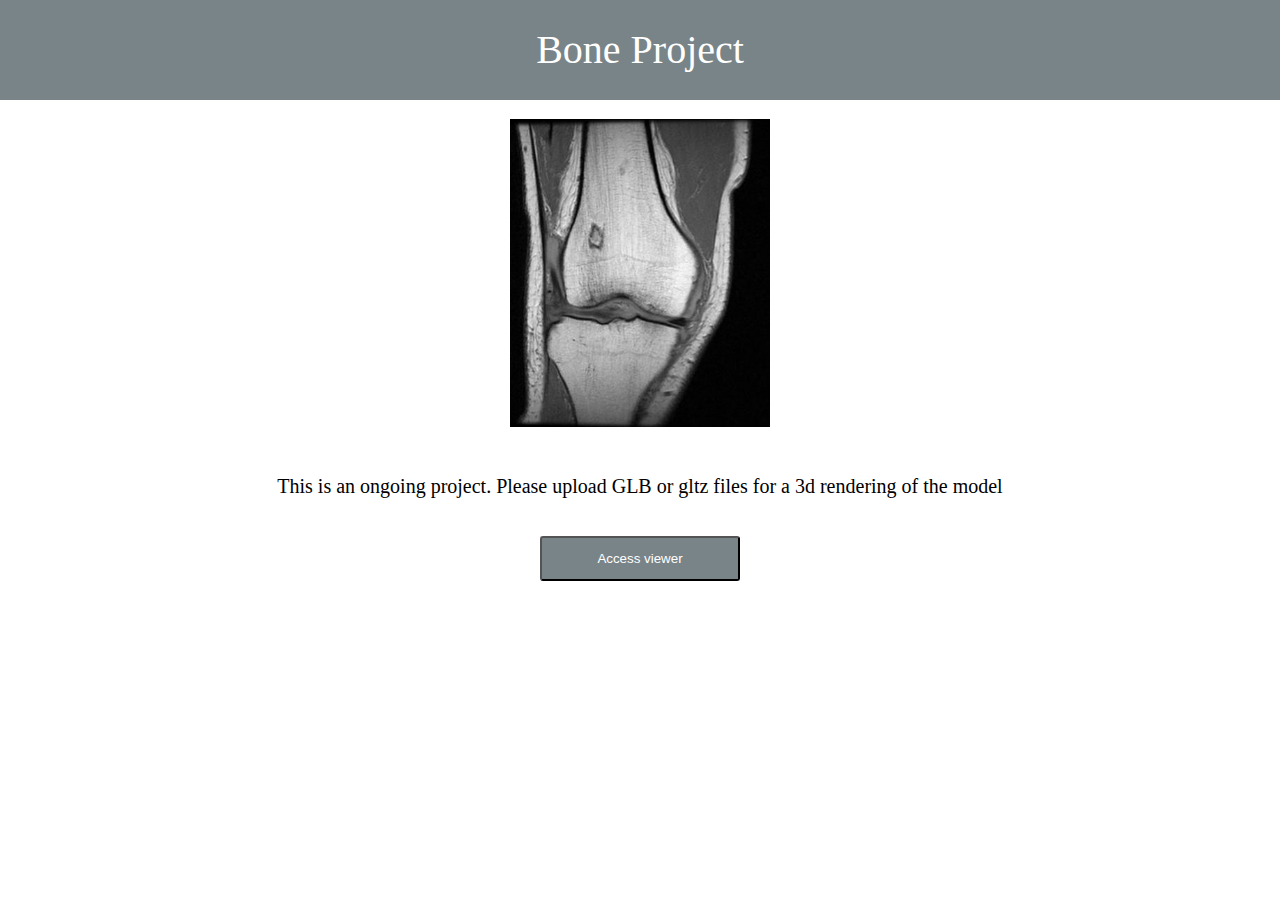
<file: index.html>
<!DOCTYPE html>

<head>
    <title>BabylonJS Sandbox - View glTF, glb, obj and babylon files</title>
    <link href="start.css" rel="stylesheet" />
    <link href="index.css" rel="stylesheet" />

    <script src="https://cdn.babylonjs.com/babylon.js"></script>
    <script src="https://cdn.babylonjs.com/loaders/babylonjs.loaders.min.js"></script>
</head>

<body>
    <div class = "title">
        
        <p id = "text"> Bone Project</p>
        
    </div>
    <div class ="info">
        <img src = "bone.jpeg" id = "bone">
        <p>This is an ongoing project. Please upload GLB or gltz files for a 3d rendering of the model</p>
        <button type="button" class = "link"><a href = "start.html">Access viewer</a> </button>
    </div>
</body>

</html>
</file>
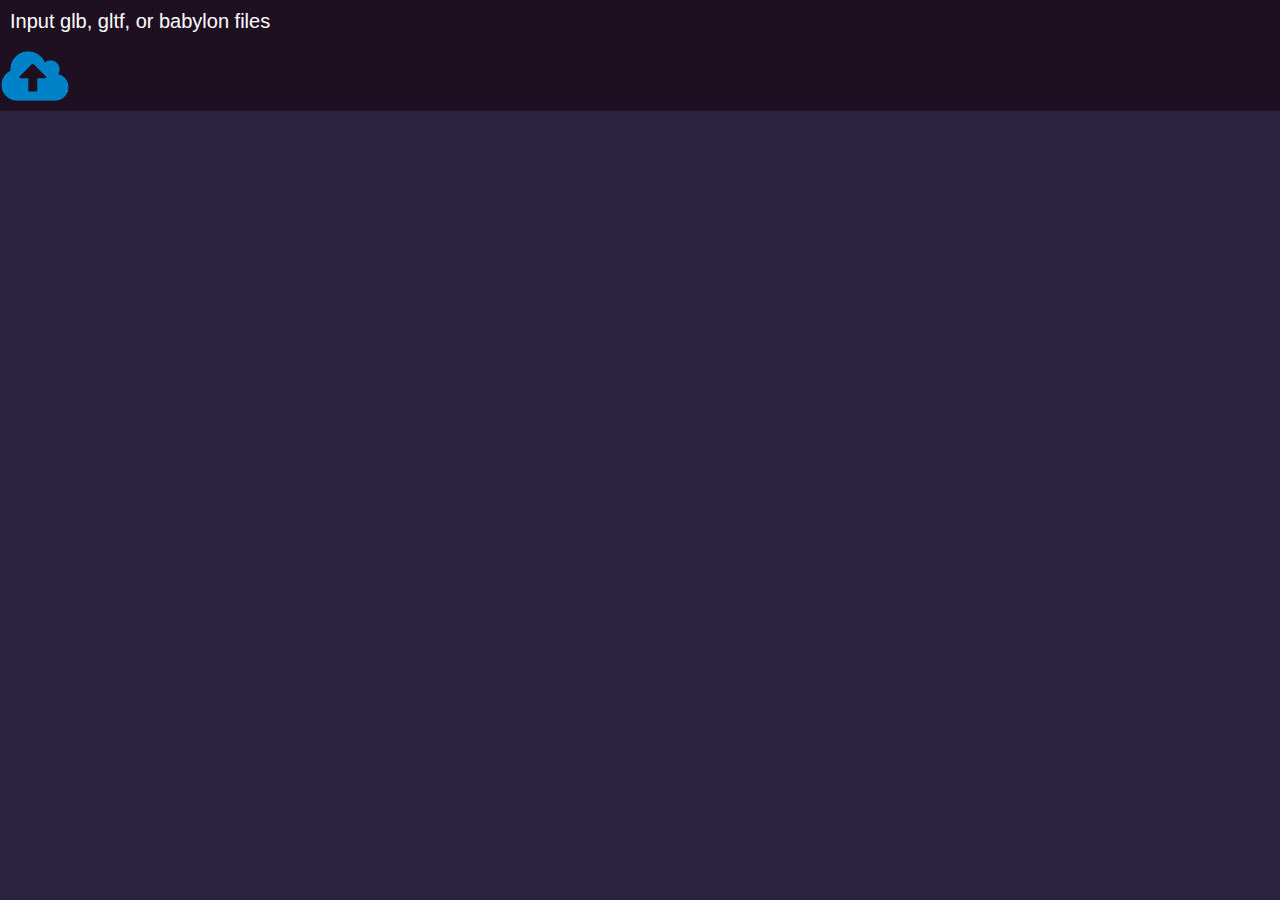
<file: start.html>
<!DOCTYPE html>

<head>
    <title>BabylonJS Sandbox - View glTF, glb, obj and babylon files</title>
    <link href="start.css" rel="stylesheet" />

    <script src="https://cdn.babylonjs.com/babylon.js"></script>
    <script src="https://cdn.babylonjs.com/loaders/babylonjs.loaders.min.js"></script>
</head>

<body>
    <div id = "root">
        <p id = "Text"> Input glb, gltf, or babylon files</p>
        <div id = "footer" class  = "footer">
            <div id="animationBar">
                <div class="dropdown">
                    <div id="dropdownContent">
                    </div>
                </div>
            </div>
            <div class = "footerRight">
                <div class = "custom-upload">
                    <input type = "file" id = "files" multiple/>
                </div>
                <a href="javascript:void(null);" id="btnEnvironment" class="hidden"></a>
                <a href="javascript:void(null);" id="btnInspector" class="hidden"></a>
                <div id="dropdownContent-env" class="hidden">
                </div>
            </div>
        </div>
        <div id="canvasZone">
            <canvas id="renderCanvas" touch-action="none"></canvas>
        </div>
        <div id="errorZone"></div>
    </div>
    <script src="environment.js"></script>
    <script src="start.js"></script>
</body>

</html>
</file>
<file: start.css>
html {
    --background: #2A2342;
    --footer-background: #201936;
    --footer-height: 70px;
    --button-hover-color: #BB464B;
    --button-hover-hover: #e0684b;
    --button-hover-background:  #162D3A;
    --font-size: 20px;
    --header-background:#1f1021;
}

html, body, #root {
    width: 100%;
    height: 100%;
    padding: 0;
    margin: 0;
    overflow: hidden;
    font-size: var(--font-size);
    background: var(--background);
    font-family: "acumin-pro-condensed";
    font-weight: normal;
}

.hidden {
    display: none !important;
}

#click-interceptor {
    position: absolute;
    width: 100%;
    height: 100%;    
    z-index: 99;
    top:0;
    left:0;
}

#canvasZone {
    display: block;
    padding: 0;
    margin: 0;
    overflow: hidden;
    width: 100%;
    height: calc(100% - var(--footer-height));   
}

#renderCanvas {
    position: relative;
    overflow: hidden;
    width: 100%;
    height: 100%;
    margin: 0;
    padding: 0;
    touch-action: none;
    -ms-touch-action: none;  
    display: block;
}

a {
    color: white;
}

a:visited {
    color: white;
}
.footer{
   position:relative;
   width:100%;
   height:var(--footer-height);
   margin:0;
   padding:0;
   background-color:var(--header-background);
   font-size:0;
   display:grid;
   grid-template-rows:100%;
   grid-template-columns:201px 1fr 210px
}
.footerRight{
    display:flex;
    flex-direction:row;
    grid-column:1;
    grid-row:1;
}
.footerRight a {
    float: left; /* Float links side by side */
    width: var(--footer-height);
    height: var(--footer-height);
    margin: 0px;
    padding: 0;
    transition: all 0.3s ease; /* Add transition for hover effects */
    display: grid;
    align-content: center;
    justify-content: center;
    cursor: pointer;
}
.footerRight .custom-upload:hover {
    background-color: var(--button-hover-color);
    transition: 0.5s ease;
}
.footerRight a:active{
    background-color: #162D3A;
}

.custom-upload{
    position: relative;
    background: url("uploadimg.png");
    background-size:contain;
    max-width: var(--footer-height);
    height: var(--footer-height);
}
.custom-upload input[type = file]
{
    outline:none;
    position:relative;
    text-align:right;
    -moz-opacity:0;
    opacity:0;
    z-index:2;
    width:100%;
    height:100%;

}

#logoContainer {
    position: absolute;
    top:0;
    left:0;
    width: 100%;   
    height: calc(100% - 70px);
    pointer-events: none;
}

#logo {
    position: absolute;
    width: 20%;
    height: 20%;
    top: 40%;
    left: 40%;
    pointer-events: none;
}

#Text{
    color:white;
    font-weight:normal;
    font-size:20px;
    font-family: 'Gill Sans', 'Gill Sans MT', Calibri, 'Trebuchet MS', sans-serif;
    padding:10px;;
    margin:0;
    height:21px;
    background: var(--header-background);
    width:100%;
}
#btnDownArrow {
    position: absolute;
    bottom: 35px;
    right: 30px;
}

#loadingText {
    width: 100%;
    height: 60px;
    position: absolute;
    top: 50%;
    left: 0;
    margin-top: -30px;
    color: white;
    text-align: center;
    padding-top: 10px;
    font-size: 30px;
    transition: transform 0.25s ease-in-out;
    -webkit-transition: -webkit-transform 0.25s ease-in-out;
    z-index: 3;
    cursor: default;
    background-color: var(--footer-background);
}

.loadingText {
    transform: translateX(120%);
    -webkit-transform: translateX(120%);
}

#errorZone {
    display:none;
    position: absolute;
    width: 50%;
    left: 25%;
    bottom: 80px;
    background-color: #C73228;
    padding:20px;
    border-radius: 5px;
    color:white;
    font-family: 'Inconsolata';
}
#errorZone button {
    position: absolute;
    top: 3px;
    right: 10px;
    padding: 0;
    cursor: pointer;
    background: transparent;
    border: 0;
    -webkit-appearance: none;
    color: #000;
    text-shadow: 0 1px 0 #fff;
    opacity: .4;
    font-size: 1.8em;
}


/* animation bar */
#animationBar {
    margin-left: 10px;
    display: none;
    align-items: center;
    color: white;
    min-height: 30px;
    height: var(--footer-height);
    background-color: var(--footer-background);    
    grid-column: 2;
    grid-row: 1;
}

.row {
    display: flex;
    flex-direction: row;
    justify-content: center;
    flex-grow: 10;
    align-items: center
}

#animationBar * {
    padding: 0px;
    margin: 0px;
}

#playBtn img {
    width: var(--footer-height);
    height: var(--footer-height);
}

.dropdown {
    position: relative;
    display: inline-block;
    width: 200px;
}

#playBtn {
    display: flex;
    align-items: center;
    height: var(--footer-height);
    width: var(--footer-height);
}

#dropdownBtn {
    display: flex;
    height: var(--footer-height);
    width: 200px;
    font-size: var(--font-size);
}

#playBtn {
    border: none;
    background-color: inherit;
}

    #playBtn:hover {
        background-color: var(--button-hover-color);   
    }

    #playBtn:active {
        background-color: var(--button-hover-background);
    }

    #playBtn:focus {
        outline: none !important;
        border: none;
    }

#dropdownContent-env {
    position: absolute;
    bottom: var(--footer-height);
    right: 0px;     
    z-index: 100;
}

#dropdownContent-env div  {
    background-color: var(--button-hover-color);
    overflow: hidden;
    text-overflow: ellipsis;
    white-space: nowrap;
    font-size: var(--font-size);
    width: calc(2 * var(--footer-height));
    color: white;
    cursor: pointer;
    height: 40px;
    box-sizing: border-box;
    padding: 0;
    margin: 0;
    display: grid;
    align-content: center;
    justify-content: center;
}

#dropdownContent-env div:hover {
    background-color: var(--button-hover-hover); 
    transition: all 0.3s ease;
}
#dropdownContent-env div:active {
    background-color: var(--button-hover-background);
    transition: all 0.3s ease;
}

#btnEnvironment.open {
    background-color:var(--button-hover-color); 
}

#dropdownLabel {
    align-self: center;
    justify-self: center;
    overflow: hidden;
    text-overflow: ellipsis;
    white-space: nowrap;
}

#dropdownContent a  {
    overflow: hidden;
    text-overflow: ellipsis;
    white-space: nowrap;
    padding: 10px 15px 10px 46px;
}

#dropdownBtn:hover {
    cursor: pointer;
    background-color:var(--button-hover-color); 
    transition: all 0.3s ease;
}

#dropdownBtn.open {
    background-color:var(--button-hover-color); 
}

#dropdownContent a {
    max-width: 1000px;
    transition: color 0.5s;
    height: 40px;
    font-size: var(--font-size);
    box-sizing: border-box;
    padding: 0;
    margin: 0;
    display: grid;
    align-content: center;
    justify-content: center;
}
#dropdownContent a:hover {
    background-color: var(--button-hover-hover); 
    transition: all 0.3s ease;
}
#dropdownContent a:active {
    background-color: var(--button-hover-background);
    transition: all 0.3s ease;
}

#dropdownContent {    
    background-color: var(--button-hover-color);
    display: none;
    position: absolute;      
    z-index: 100;
    bottom: var(--footer-height);
    min-width: 135px;
    width: 200px;
    max-height: 50vh;
    overflow-y: auto;
    flex-direction: column;
    transition: all 0.3s ease; /* Add transition for hover effects */
}

#dropdownContent a,
#playBtn {
    cursor: pointer;
}

#chevronUp {
    margin-right: 0px;
    margin-left: 0px;
    height: var(--footer-height);
    width: var(--footer-height);
}
#chevronDown {
    display: none;
    margin-right: 0px;
    margin-left: 0px;
    height: var(--footer-height);
    width: var(--footer-height);
}

#dropdownLabel {
    cursor: pointer;
    width: 200px;
    padding: 0px 15px 2px 5px;
}


#playBtn.play #pauseImg,
#playBtn.pause #playImg{
    display: none;
}

#slider {
    -webkit-appearance: none;
    cursor: pointer;
    width: 100%;
    max-width: 820px;
    height: var(--footer-height);
    outline: none;
    margin-left: 20px;
    margin-right: 10px;
    background-color: transparent;
}

/*Chrome -webkit */
#slider::-webkit-slider-thumb {
    -webkit-appearance: none;
    width: 20px;
    height: 20px;
    border: 2px solid white;
    border-radius: 50%;
    background: var(--footer-background);
    margin-top: -10px;
}
#slider::-webkit-slider-runnable-track {
    height: 2px;
    -webkit-appearance: none;
    background-color: white;
}


/** FireFox -moz */
#slider::-moz-range-progress {
  background-color: white;
  height: 2px; 
}
#slider::-moz-range-thumb{
    width: 20px;
    height: 20px;
    border: 2px solid white;
    border-radius: 50%;
    background: var(--footer-background);
}
#slider::-moz-range-track {
    background: white;
    height: 2px;
}

/** IE -ms */
#slider::-ms-track {
    height: 2px;
    
    /*remove bg colour from the track, we'll use ms-fill-lower and ms-fill-upper instead */
    background: transparent;
    
    /*leave room for the larger thumb to overflow with a transparent border */
    border-color: transparent;
    border-width: 10px 0;

    /*remove default tick marks*/
    color: transparent;
}
#slider::-ms-fill-lower {
    background: white;
    border-radius: 5px;
}
#slider::-ms-fill-upper {
    background: white;
    border-radius: 5px;
}
#slider::-ms-thumb {
    width: 16px;
    height: 16px;
    border: 2px solid white;
    border-radius: 50%;
    background: var(--footer-background);
    margin-top: 0px;
}
</file>
<file: index.css>
body{
    margin:0;
    background-color:#FFF;
}
.title{
    font-size:40px;
    width:100%;
    height:100px;
    top:0;
    text-align:center;
    color:white;
    padding:0;
    margin:0;
    background-color:#798488;
    position:relative;
    line-height: 100px;
}
#text{
    width:100%;
    height:100%;
    padding:0;
    margin:0;
}
.info{
    height:490px;
    display: inline-block;
    width:100%;
    justify-content:center;
    align-items:center;
    display:grid;
}
#bone{
    padding:10px;
    justify-self:center;
    justify-content:center;
    align-items:center;
    display:flex;
    width:260px;
    border-color:black;
}
.link{
    height:45px;
    width:200px;
    justify-self:center;
    background-color:#798488;
    border-radius:3px;
}
.link:hover{
    background-color:rgb(247, 57, 57);
    transition: 0.5s ease;
}
.link a{
    text-decoration:none;
}
</file>
